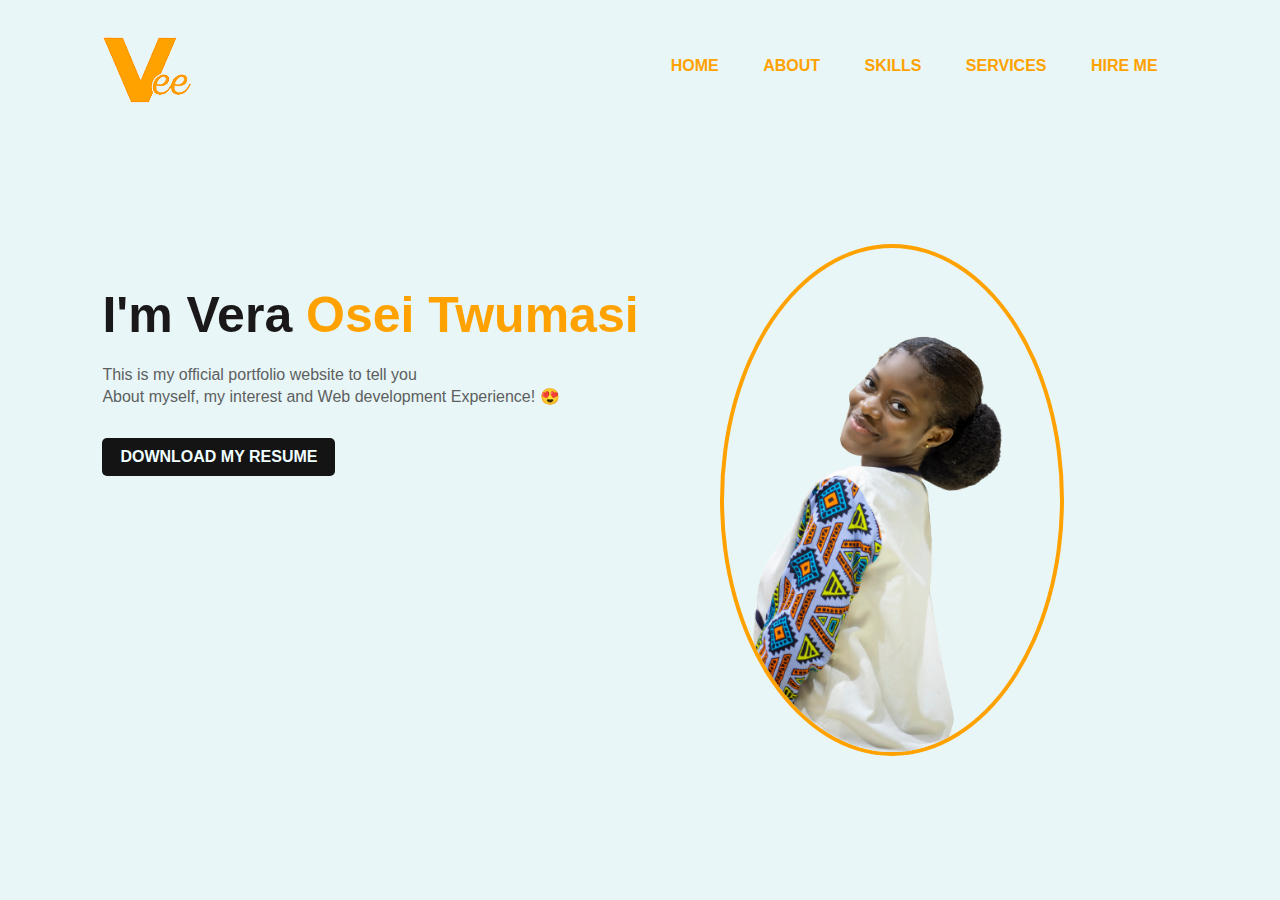
<file: index.html>
<!DOCTYPE html>
<html lang="en">
<head>
    <meta charset="UTF-8">
    <meta http-equiv="X-UA-Compatible" content="IE=edge">
    <meta name="viewport" content="width=device-width, initial-scale=1.0">
    <title>VERA ATEAA</title>
    <link rel="stylesheet" href="style.css">

</head>
<body>
<div class="vee" >
    <nav>
        <img src="images/logo.png" class="logo">
        <ul>
            <li><a href="#">HOME</a></li>
            <li><a href="Hobbies.html">ABOUT</a></li>
            <li><a href="skills.html">SKILLS</a></li>
            <li><a href="services.html">SERVICES</a></li>
            <li><a href="contact.html">HIRE ME</a></li>

            
        </ul>
    </nav>
    <div class="vera">
        <h1>I'm Vera <span>Osei Twumasi</span></h1>
        <p>This is my official portfolio website to tell you
            <br>About myself, my interest and Web development Experience! 😍
        </p>
        <a href="https://ugedugh-my.sharepoint.com/:w:/g/personal/vtosei_st_ug_edu_gh/EbacJC9Dp6JHvv3MT9KW1DkBYX1xjU2cOUmnvylHAIgYrg?e=WfueWZ">DOWNLOAD MY RESUME</a>
    </div>

    <div class="image">
        <img src="images/girl.png" class="girl">
    </div>

</div>

</body>
</html>
</file>
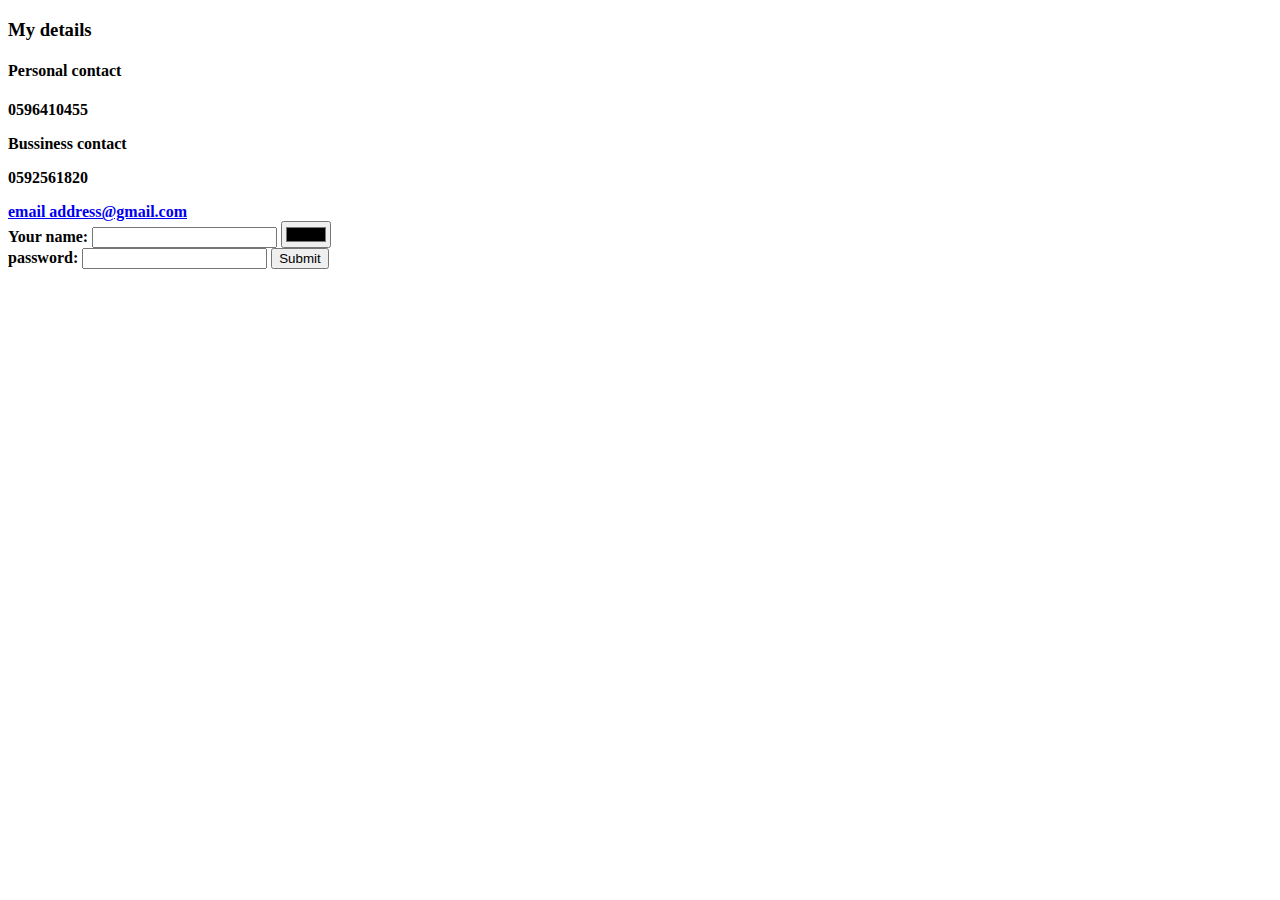
<file: contact.html>
<!DOCTYPE html>
<html lang="en">
<head>
    <meta charset="UTF-8">
    <meta http-equiv="X-UA-Compatible" content="IE=edge">
    <meta name="viewport" content="width=device-width, initial-scale=1.0">
    <title>HIRE ME</title>
</head>
<body>
 <h3 >My details</h3>
 <h4>Personal contact<h4>
 <p>0596410455</p>
 <p>Bussiness contact</p>
 <p>0592561820</p>
 <a href="https://mail.google.com/mail/u/0/#inbox?compose=new">email address@gmail.com</a>

 <form action="" method="post">
     <label>Your name:</label>
     <input type="text">
     <input type="color"><br>
     <label>password:</label>
     <input type="password">
     <input type="submit"> 


    
 </form>

</body>
</html>
</file>
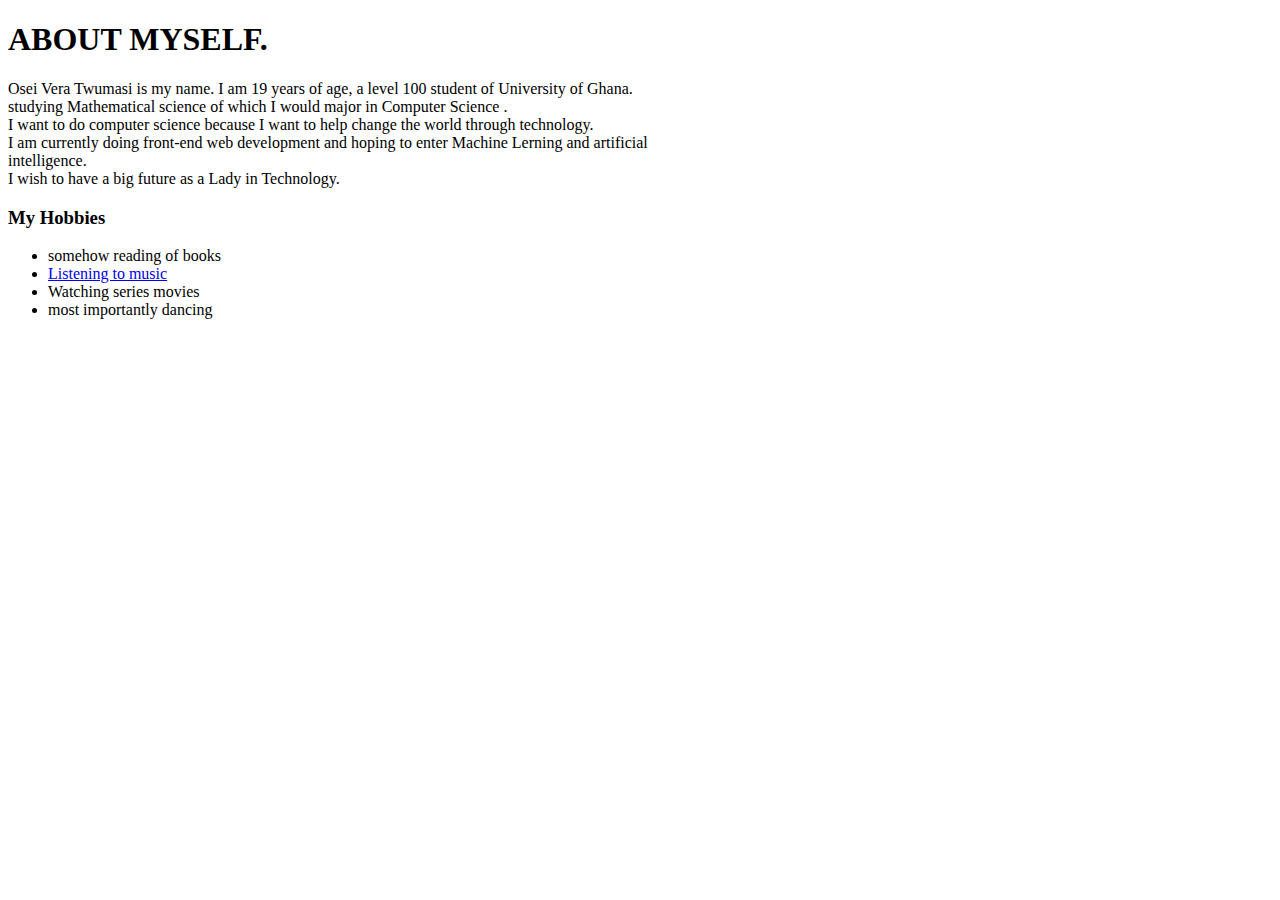
<file: Hobbies.html>
<!DOCTYPE html>
<html lang="en">
<head>
    <meta charset="UTF-8">
    <meta http-equiv="X-UA-Compatible" content="IE=edge">
    <meta name="viewport" content="width=device-width, initial-scale=1.0">
    <title>ABOUT</title>
</head>
<body>
    <H1>ABOUT MYSELF.</H1>
    <p>Osei Vera Twumasi is my name. I am 19 years of age, a level 100 student of University of Ghana.
        <br>studying Mathematical science of which I would major in Computer Science .
        <br>I want to do computer science because I want to help change the world through technology.  
        <br>I am currently doing front-end web development and hoping to enter Machine Lerning and artificial
        <br>intelligence.
        <br>I wish to have a big future as a Lady in Technology. 
    </p>
    <h3>My Hobbies</h3>

    <ul>
        <li>somehow reading of books</li>
        <li> <a href="https://www.bing.com/images/search?view=detailV2&ccid=qzR3d3uw&id=9357E808DE4DE4938BF34B77EF2A227F6384BA3C&thid=OIP.qzR3d3uwnQsinB-H2MkkeAHaE8&mediaurl=https%3A%2F%2Fpantherettenews.com%2Fwp-content%2Fuploads%2F2018%2F11%2Fmusic-2.jpg&cdnurl=https%3A%2F%2Fth.bing.com%2Fth%2Fid%2FR.ab3477777bb09d0b229c1f87d8c92478%3Frik%3DPLqEY38iKu93Sw%26pid%3DImgRaw%26r%3D0&exph=667&expw=1000&q=someone+listening+to+music&simid=608027761554170976&form=IRPRST&ck=7560FA35C1CF033AFE6E2270B18B611F&selectedindex=8&ajaxhist=0&ajaxserp=0&vt=0&sim=11"> Listening to music</li> </a>
        <li>Watching series movies</li>
        <li>most importantly dancing</li>

     </ul>
     
</body>
</html>
</file>
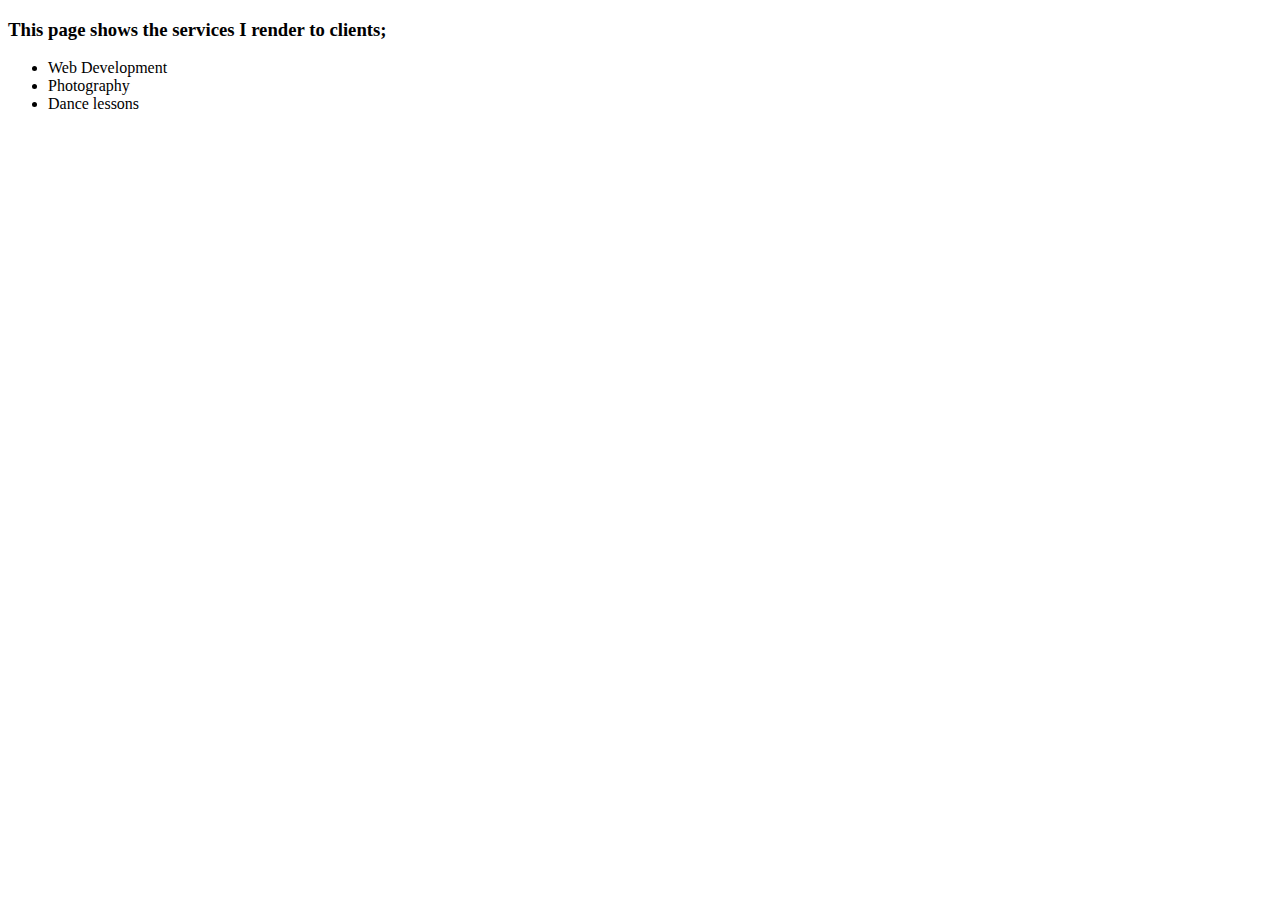
<file: services.html>
<!DOCTYPE html>
<html lang="en">
<head>
    <meta charset="UTF-8">
    <meta http-equiv="X-UA-Compatible" content="IE=edge">
    <meta name="viewport" content="width=device-width, initial-scale=1.0">
    <title>Services</title>
</head>
<body>
     <h3> This page shows the services I render to clients;</h3>
        <ul>
            <li> Web Development</li>
            <li>Photography</li>
            <li>Dance lessons</li>
        </ul>
</body>
</html>
</file>
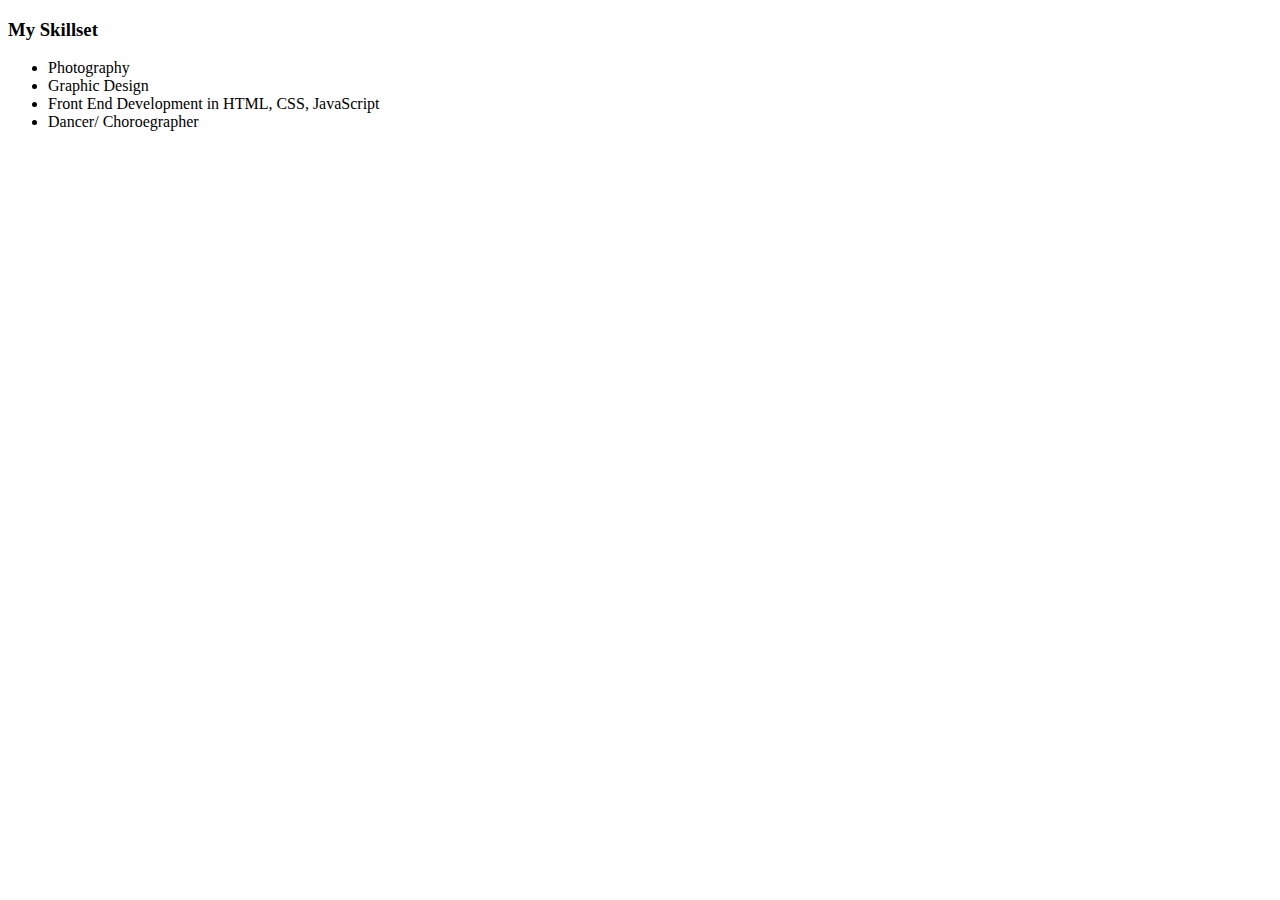
<file: skills.html>
<!DOCTYPE html>
<html lang="en">
<head>
    <meta charset="UTF-8">
    <meta http-equiv="X-UA-Compatible" content="IE=edge">
    <meta name="viewport" content="width=device-width, initial-scale=1.0">
    <title>SKILLS</title>
</head>
<body>
    <h3>
        My Skillset
    </h3>
    <ul>
        <li>Photography</li>
        <li>Graphic Design</li>
        <li>Front End Development in HTML, CSS, JavaScript</li>
        <li>Dancer/ Choroegrapher</li>
    </ul>
</body>
</html>
</file>
<file: style.css>
*{
    margin: 0;
    padding: 0;
    font-family: sans-serif;
}

.vee{
    position: relative;
    width: 100%;
    height: 100vh;
    background: rgba(116, 198, 204, 0.164); ;
}

nav{
    display:flex;
    width: 84%;
    margin: auto;
    padding: 20px 0;
    align-items: center;
    justify-content: space-between;
}

nav ul li{
    display: inline-block;
     list-style: none;
     margin: 10px 20px; 
}

nav ul li a{
    text-decoration: none;
    color: #ffa200;
    font-weight: bold;

}
nav ul li a:hover{
    color: rgb(136, 133, 133);

}
.vera{
    margin-left: 8%;
    margin-top: 12%;
}

.vera h1{
    font-size: 50px;
    color: rgb(26, 24, 24);
    margin-bottom: 20px;
}

span{
    color: #ffa200;
}

.vera p{
    color: rgb(93, 95, 95);
    line-height: 22px;
}

.vera a{
    background: rgb(20, 20, 20);
    padding: 10px 18px;
    text-decoration: none;
    font-weight: bold;
    color: azure;
    display: inline-block;
    margin: 30px 0;
    border-radius: 5px  ;
}

.image{
    width: 45%;
    height: 80%;
    position: absolute;
    bottom: 0%;
    right: 100px;
   
}

.image img{
    height: 70%;
    border: 4px solid  #ffa200;
    border-radius: 50%;
    position: absolute;
    left: 50%;
    bottom: 20%;
    transform: translateX(-50%);
    transition: bottom 1s, left 1s;
    
}

.image:hover .girl{
    left: 45%;
}
</file>
